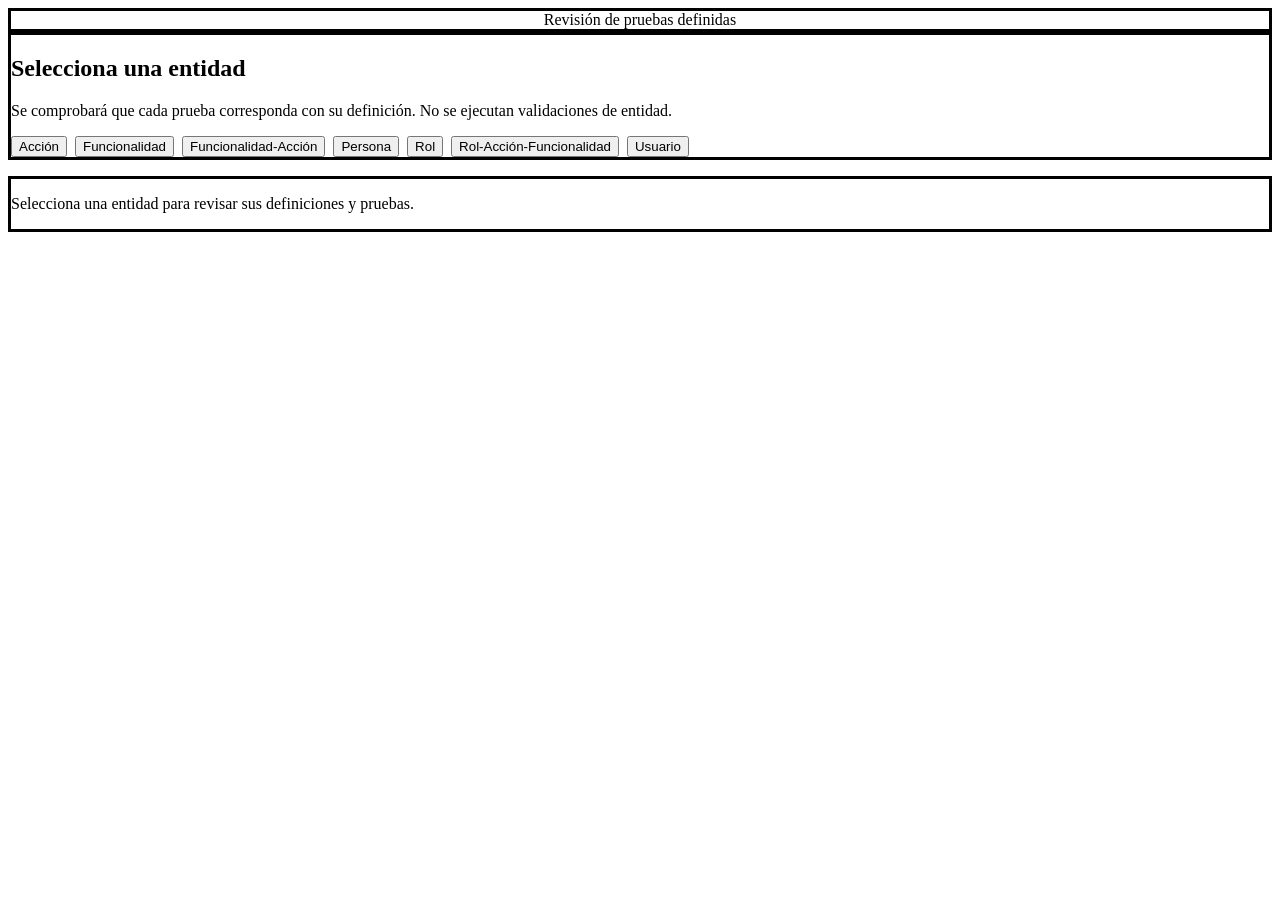
<file: Entorno test/index.html>
<!DOCTYPE html>
<html lang="es">

<head>
    <meta charset="UTF-8" />
    <meta name="viewport" content="width=device-width, initial-scale=1" />
    <meta http-equiv="refresh" content="0; url=./Test/Data/index.html" />
    <title>Entorno de pruebas</title>
</head>

<body>
    <p>Abriendo el entorno de pruebas…</p>
    <p><a href="./Test/Data/index.html">Si no se abre automáticamente, accede al entorno de pruebas.</a></p>
</body>

</html>
</file>
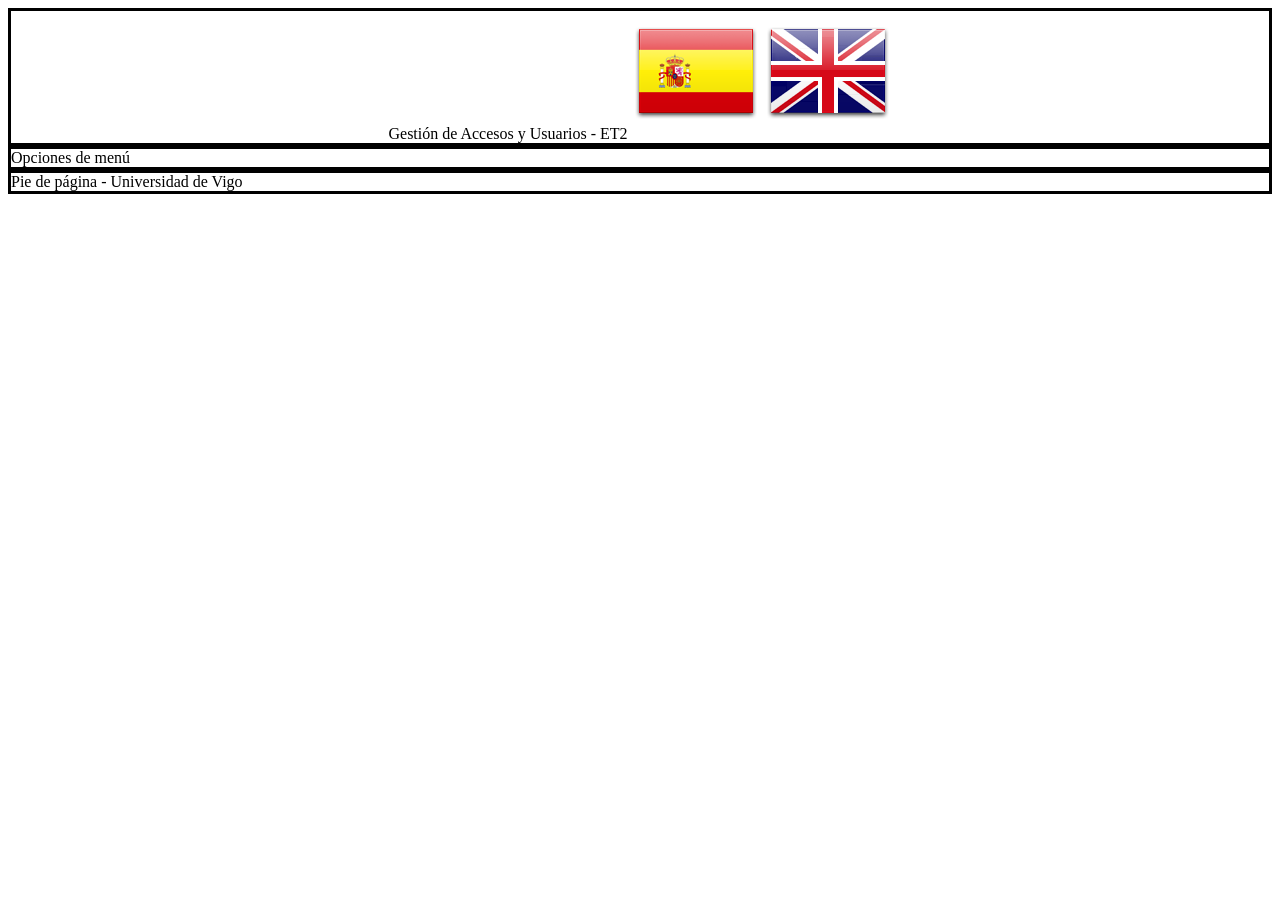
<file: ET2_IU262711/index.html>
<!DOCTYPE html>
<html>

<head>
	<!-- css -->
	<link rel="stylesheet" type="text/css" href="./Base/css/IU.css" media="screen" />
	<!-- clases generales -->
	<script type="text/javascript" src="./locale/idioma.js"></script>
	<script type="text/javascript" src="./Core/ExternalAccess_class.js"></script>
	<!-- clases base y core -->
	<script type="text/javascript" src="./Core/Dom_table_Class.js"></script>
	<script type="text/javascript" src="./Core/Dom_Class.js"></script>
	<script type="text/javascript" src="./Core/Dom_form_Class.js"></script> 
	<script type="text/javascript" src="./Base/AbstractEntidad_Class.js"></script>
	<script type="text/javascript" src="./Core/Validations_Class.js"></script>
	<script type="text/javascript" src="./Core/Dom_fields_Class.js"></script>
	<script type="text/javascript" src="./Core/Data_Test_Class.js"></script>
	
	<!-- clases desarrollo -->
	<script type="text/javascript" src="./app/persona/persona_Class.js"></script>
	<script type="text/javascript" src="./app/persona/persona_tests.js"></script>
	<script type="text/javascript" src="./app/usuario/usuario_Class.js"></script>
	<script type="text/javascript" src="./app/usuario/usuario_tests.js"></script>
	<script type="text/javascript" src="./app/rol/rol_Class.js"></script>
	<script type="text/javascript" src="./app/rol/rol_tests.js"></script>
	<script type="text/javascript" src="./app/accion/accion_Class.js"></script>
	<script type="text/javascript" src="./app/accion/accion_tests.js"></script>
	<script type="text/javascript" src="./app/funcionalidad/funcionalidad_Class.js"></script>
	<script type="text/javascript" src="./app/funcionalidad/funcionalidad_tests.js"></script>
	<script type="text/javascript" src="./app/funcionalidad_accion/funcionalidad_accion_Class.js"></script>
	<script type="text/javascript" src="./app/funcionalidad_accion/funcionalidad_accion_tests.js"></script>
	<script type="text/javascript" src="./app/rolaccionfuncionalidad/rolaccionfuncionalidad_Class.js"></script>
	<script type="text/javascript" src="./app/rolaccionfuncionalidad/rolaccionfuncionalidad_tests.js"></script>
	<script type="text/javascript" src="./app/Textos_ES.js"></script>
	<script type="text/javascript" src="./app/Textos_EN.js"></script>
	<script type="text/javascript" src="./app/Entity_Test_Data_Class.js"></script>
	<script type="text/javascript" src="./app/Entity_Dom_fields_Class.js"></script>
	<script type="text/javascript" src="./app/Entity_Validations_Class.js"></script>


	<!-- este es el script que carga las librerias ajax que usamos para acceder al back -->
	<script src="https://ajax.googleapis.com/ajax/libs/jquery/3.7.1/jquery.min.js"></script>


</head>

<body>

	<header id='header_page' class='bordeado'>
		<span class='text_titulo_app'></span>
		<img src="./iconos/Spain.png" onclick="setLang('ES');" />
        <img src="./iconos/United-Kingdom.png" onclick="setLang('EN');" />
	</header>
	<nav class='bordeado'><span class='text_titulo_menu' onclick="menu_work();">Opciones de ménu</span>
	</nav>
	<aside id='div-menu'>
		<ol>
		    <ol>
		    <li class="opcionmenu"><span class = 'text_menu_persona' onclick="entidad = new persona();"></span></li>
			<li class="opcionmenu"><span class = 'text_menu_usuario' onclick="entidad = new usuario();"></span></li>
			<li class="opcionmenu"><span class = 'text_menu_rol' onclick="entidad = new rol();"></span></li>
			<li class="opcionmenu"><span class = 'text_menu_accion' onclick="entidad = new accion();"></span></li>
			<li class="opcionmenu"><span class = 'text_menu_funcionalidad' onclick="entidad = new funcionalidad();"></span></li>
			<li class="opcionmenu"><span class = 'text_menu_funcionalidad_accion' onclick="entidad = new funcionalidad_accion();"></span></li>
			<li class="opcionmenu"><span class = 'text_menu_rolaccionfuncionalidad' onclick="entidad = new rolaccionfuncionalidad();"></span></li>
		    <li class="opcionmenu"><span onclick="entidad = new entidad();">Gestionar otra entidad</span></li>
	  		</ol>
	  	</ol>
	</aside>
	<section id="IU_manage_entity">
		<section id="IU_manage_head">
			<div id='title_page' class='bordeado'><span id = "text_title_page">titulo de pagina de entidad  XXXX</span>
			</div>
			<div id="add_search_columns">
        		<img id="botonADD" src="./iconos/ADD.png" onclick="entidad.createForm_ADD();" />
        		<img id="botonSEARCH" src="./iconos/SEARCH.png" onclick="entidad.createForm_SEARCH();"/>
				<img id="botonSEARCH" src="./iconos/TEST.png" onclick="test = new entity_Test_Data(eval(entidad.nombreentidad));"/>
				<label id="label_seleccioncolumnas" class ="label_seleccioncolumnas">Columnas</label>
				<select id="seleccioncolumnas" multiple>
				</select>
				
        	</div>
		</section>

		<section id="IU_manage_table">

		</section>

	</section>
	<section id="Div_IU_form" class='div_IU_form bordeado'>
		<div class = "contenidoForm" id="contenidoForm">
			<div class = "class_titulo_form">
				<span id="class_contenido_titulo_form" class = "" >titulo para el formulario de este tamano</span>
			</div>
		<div id="contenedor_IU_form">
			
		</div>
			<br>
			<img src="./iconos/BACK.png" onclick="entidad.dom.hide_element('Div_IU_form');" />
		</div>
	</section>

	<!-- Overlay para acompañar el modal -->
	<div id="modal_action_overlay"></div>

	<!-- Modal para mostrar los errores de accion -->
	<div id="error_action_modal">
		<span id="error_action_msg"></span>
		<!--<img src="./iconos/BACK.png" onclick="cerrarModalError();" />-->
		<button onclick="entidad.dom.cerrarModalError()">X</button>
	</div>

	<div id="IU_Test_result_nofile"></div>

	

	<footer class='bordeado'><span class='text_titulo_pie'>Pie de página</span></footer>
	
	<script type="text/javascript">
		document.getElementById('div-menu').style.display = 'none';
		document.getElementById('Div_IU_form').style.display = 'none';
		document.getElementById('IU_manage_entity').style.display = 'none';

		
		function menu_work(){
			if (document.getElementById('div-menu').style.display == 'none'){
				document.getElementById('div-menu').style.display = 'block';
			}
			else{
				document.getElementById('div-menu').style.display = 'none';
			}
		}

		setLang();
	</script>

</body>


</html>
</file>
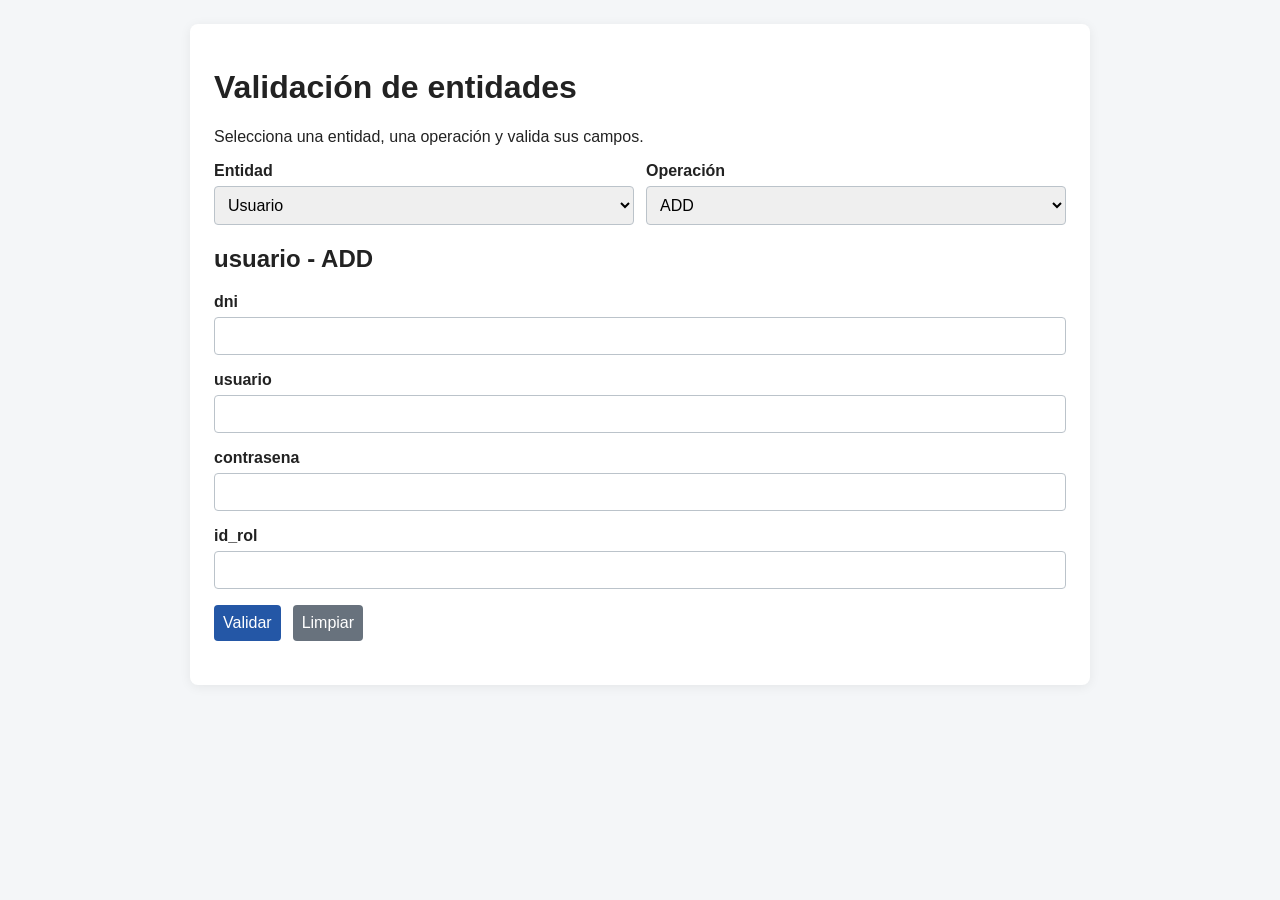
<file: ET1_IU262711/.ai/index.html>
<!DOCTYPE html>
<html lang="es">
<head>
    <meta charset="UTF-8">
    <meta name="viewport" content="width=device-width, initial-scale=1">
    <title>Validación de entidades</title>
    <style>
        :root {
            font-family: Arial, sans-serif;
            color: #222;
            background: #f4f6f8;
        }

        body {
            max-width: 900px;
            margin: 0 auto;
            padding: 24px;
        }

        main {
            padding: 24px;
            background: white;
            border-radius: 8px;
            box-shadow: 0 2px 12px #0001;
        }

        .controls, .actions {
            display: flex;
            gap: 12px;
            flex-wrap: wrap;
            margin-bottom: 20px;
        }

        label {
            display: block;
            margin-bottom: 6px;
            font-weight: bold;
        }

        select, input, textarea, button {
            box-sizing: border-box;
            width: 100%;
            padding: 9px;
            border: 1px solid #bbc3ca;
            border-radius: 4px;
            font: inherit;
        }

        .control {
            flex: 1;
            min-width: 220px;
        }

        .field {
            margin-bottom: 16px;
        }

        textarea {
            min-height: 100px;
            resize: vertical;
        }

        button {
            width: auto;
            cursor: pointer;
            background: #2457a6;
            color: white;
            border: 0;
        }

        button.secondary {
            background: #68727d;
        }

        .result {
            padding: 12px;
            border-radius: 4px;
        }

        .result.success {
            color: #155724;
            background: #d4edda;
        }

        .result.error {
            color: #721c24;
            background: #f8d7da;
        }
    </style>
</head>
<body>
    <main>
        <h1>Validación de entidades</h1>
        <p>Selecciona una entidad, una operación y valida sus campos.</p>

        <div class="controls">
            <div class="control">
                <label for="entity">Entidad</label>
                <select id="entity">
                    <option value="usuario">Usuario</option>
                    <option value="rol">Rol</option>
                    <option value="accion">Acción</option>
                    <option value="funcionalidad">Funcionalidad</option>
                    <option value="funcionalidad_accion">Funcionalidad-Acción</option>
                    <option value="rolaccionfuncionalidad">Rol-Acción-Funcionalidad</option>
                </select>
            </div>
            <div class="control">
                <label for="action">Operación</label>
                <select id="action">
                    <option value="ADD">ADD</option>
                    <option value="EDIT">EDIT</option>
                    <option value="SEARCH">SEARCH</option>
                </select>
            </div>
        </div>

        <h2 id="entity-title"></h2>
        <form id="entity-form" onsubmit="return false;">
            <div id="form-container"></div>
            <div class="actions">
                <button id="validate" type="button">Validar</button>
                <button id="clear" class="secondary" type="button">Limpiar</button>
            </div>
        </form>
        <div id="result" aria-live="polite"></div>
    </main>

    <script src="../ValidateFieldsForm.js"></script>
    <script src="entities.js"></script>
    <script src="app.js"></script>
</body>
</html>
</file>
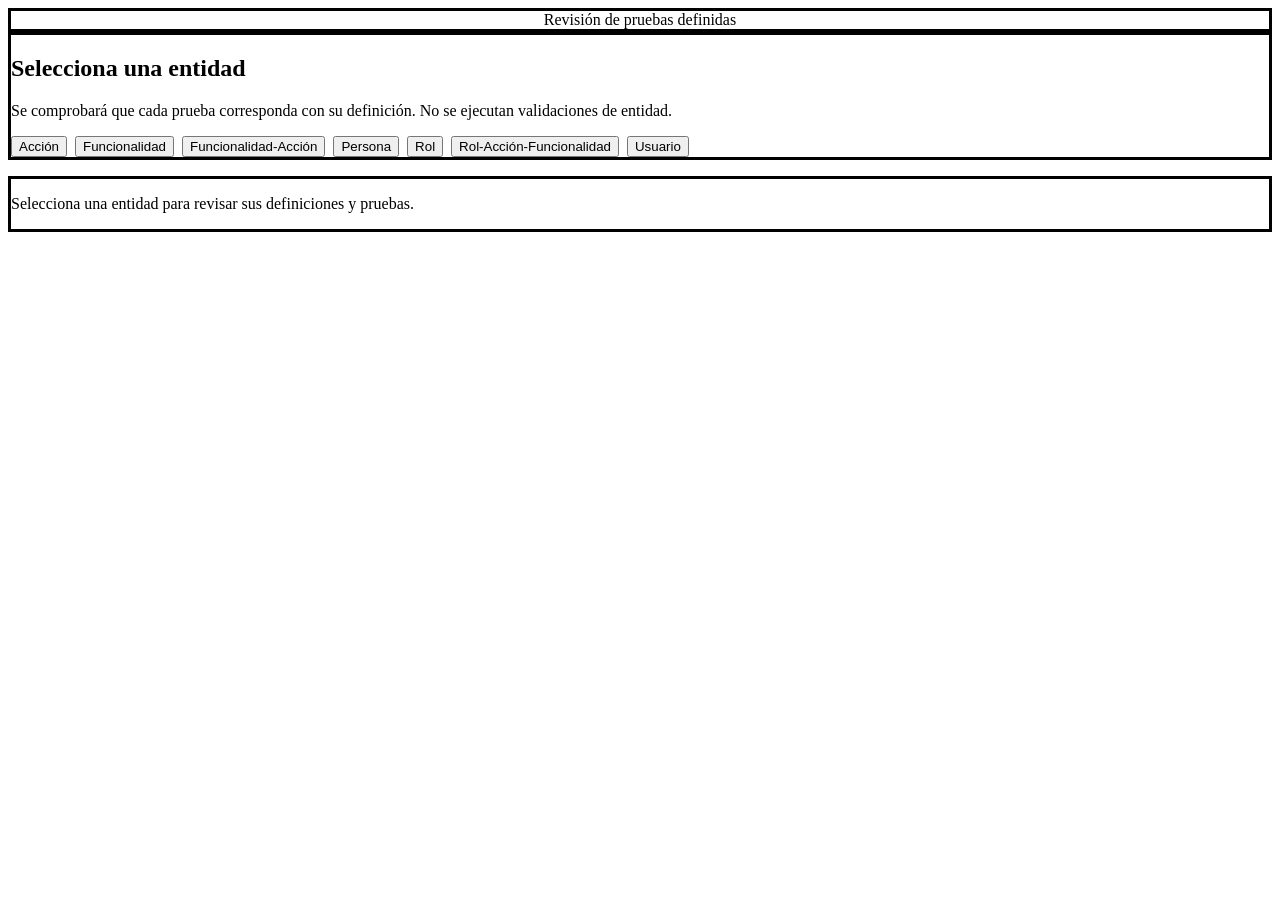
<file: Entorno test/Test/Data/index.html>
<!DOCTYPE html>
<html lang="es">

<head>
    <meta charset="UTF-8" />
    <meta name="viewport" content="width=device-width, initial-scale=1" />
    <link rel="stylesheet" type="text/css" href="../../Base/css/IU.css" media="screen" />
    <title>Revisión de pruebas por entidad</title>

    <script src="./Data_Test_Class.js"></script>
    <script src="../../../ET1_IU262711/accion_tests.js"></script>
    <script src="../../../ET1_IU262711/funcionalidad_tests.js"></script>
    <script src="../../../ET1_IU262711/funcionalidad_accion_tests.js"></script>
    <script src="../../../ET1_IU262711/persona_tests.js"></script>
    <script src="../../../ET1_IU262711/rol_tests.js"></script>
    <script src="../../../ET1_IU262711/rolaccionfuncionalidad_tests.js"></script>
    <script src="../../../ET1_IU262711/usuario_tests.js"></script>
</head>

<body>
    <header id="header_page" class="bordeado">Revisión de pruebas definidas</header>

    <main>
        <section class="bordeado">
            <h2>Selecciona una entidad</h2>
            <p>Se comprobará que cada prueba corresponda con su definición. No se ejecutan validaciones de entidad.</p>
            <div id="entity-menu">
                <button type="button" onclick="run_entity_tests('accion', accion_def_tests, accion_pruebas)">Acción</button>
                <button type="button" onclick="run_entity_tests('funcionalidad', funcionalidad_def_tests, funcionalidad_pruebas)">Funcionalidad</button>
                <button type="button" onclick="run_entity_tests('funcionalidad_accion', funcionalidad_accion_def_tests, funcionalidad_accion_pruebas)">Funcionalidad-Acción</button>
                <button type="button" onclick="run_entity_tests('persona', persona_def_tests, persona_pruebas)">Persona</button>
                <button type="button" onclick="run_entity_tests('rol', rol_def_tests, rol_pruebas)">Rol</button>
                <button type="button" onclick="run_entity_tests('rolaccionfuncionalidad', rolaccionfuncionalidad_def_tests, rolaccionfuncionalidad_pruebas)">Rol-Acción-Funcionalidad</button>
                <button type="button" onclick="run_entity_tests('usuario', usuario_def_tests, usuario_pruebas)">Usuario</button>
            </div>
        </section>

        <section id="IU_Test_result" class="bordeado contenidoTest" aria-live="polite">
            <p>Selecciona una entidad para revisar sus definiciones y pruebas.</p>
        </section>
    </main>

    <script>
        function run_entity_tests(entityName, definitions, cases) {
            new Data_Test(entityName, definitions, cases);
        }
    </script>
</body>

</html>
</file>
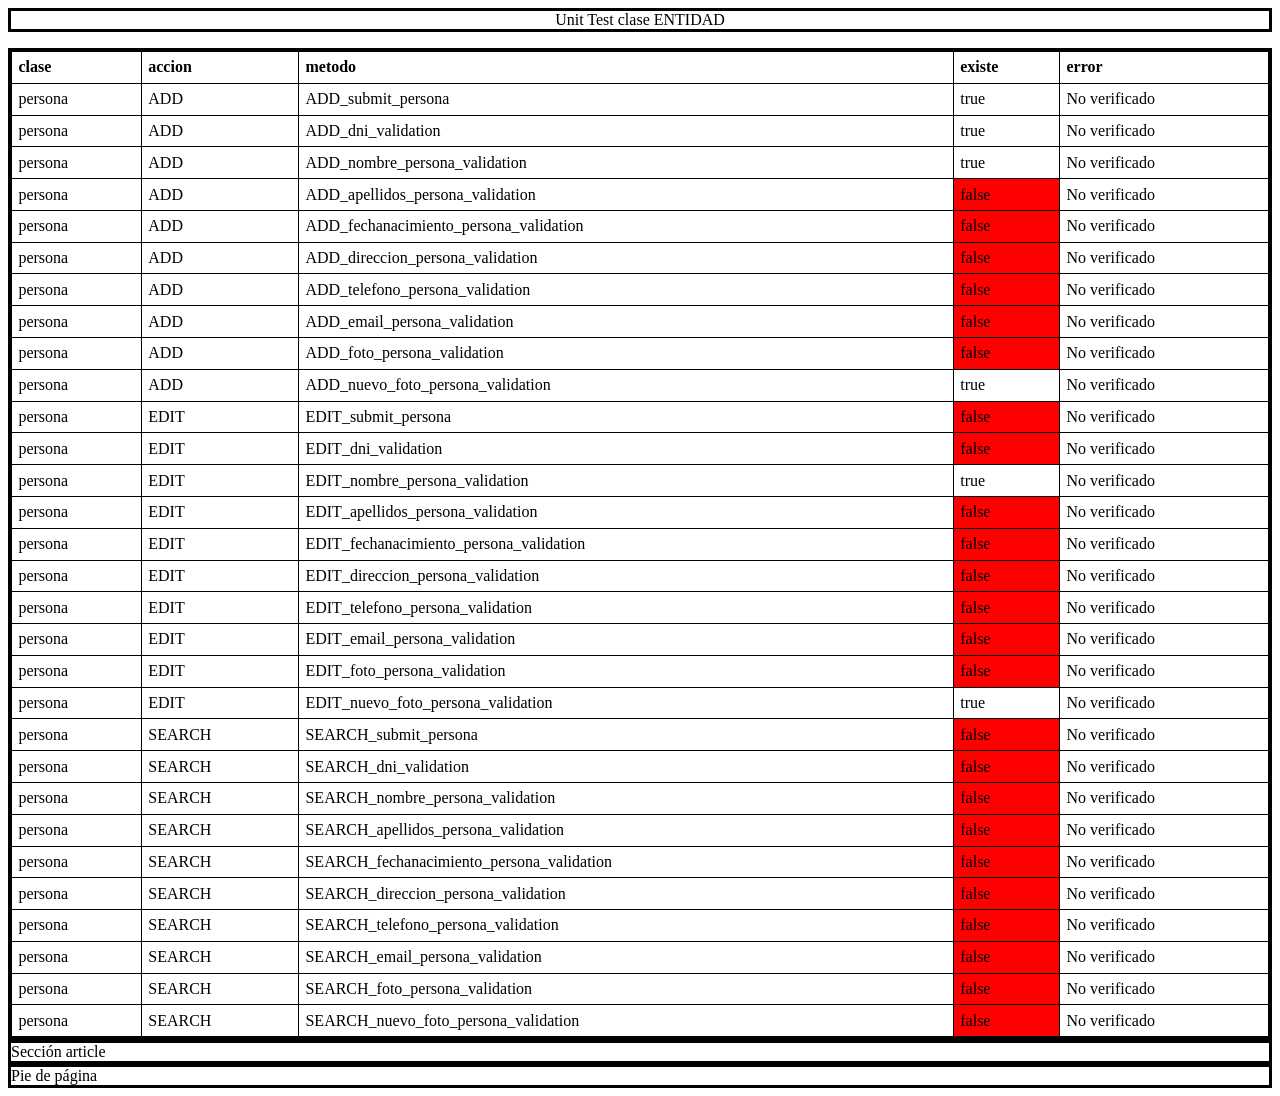
<file: Entorno test/Test/Unit/index.html>
<!DOCTYPE html>
<html>

<head>
	<!-- css -->
	<link rel="stylesheet" type="text/css" href="../../Base/css/IU.css" media="screen" />
	<!-- clases generales -->
	<script type="text/javascript" src="../../Core/Validations_Class.js"></script>
	<!-- clases dom -->
	<script type="text/javascript" src="../../Core/Dom_table_Class.js"></script>
	<script type="text/javascript" src="../../Core/Dom_Class.js"></script>
	<!-- clases entidades -->
	<script type="text/javascript" src="../../app/persona_Class.js"></script>
    <!-- clases test -->
	<script type="text/javascript" src="./Unit_Test_Class.js"></script>

</head>

<body onload="var entidad=new Unit_Test()">
	
	<header id='header_page' class='bordeado'>Unit Test clase ENTIDAD</header>
	<nav id="titulomenu" class='bordeado'><span onclick="switch_display_mode('div-menu','block');">Opciones de ménu</span>
	</nav>
	<aside id='div-menu'>
		<ol>
		    <li class="opcionmenu"><span onclick="entidad = new Unit_Test();">Test clase persona</span></li>
	  	</ol>
	</aside>
	
    <section id="IU_Test_result" class='bordeado'>
	</section>
    

	<article class='bordeado'>Sección article</article>

	<footer class='bordeado'>Pie de página</footer>

    <script type="text/javascript" src="./init_indexhtml.js"></script>
	
</body>


</html>
</file>
<file: ET2_IU262711/Base/css/IU.css>
/*

index.html
divs

*/
	.bordeado{
		border-width: 1;
		border-style: solid;
	}
	#header_page{
		font-size: 60;
		text-align: center;
	}

	#tablaresultadostest tbody tr th{
		width: 10%;
		word-wrap: break-word;
	}

	.div_IU_form {
		width:100%; /*Toma el 100% del ancho de la página*/
		height:100%; /*Toma el 100% del alto de la página*/
		position:fixed; /*Con este código hacemos que el contenedor se mantenga en la pantalla y para que tome las dimensiones del body y no de la entrada*/
		background-color: rgba(250, 249, 249, 0.95); /*Color de fondo, incluye opacidad del 90%*/
		top:0; /*Position superior*/
		left:0; /*Posición lateral*/
		z-index:10; /*Evitamos que algún elemento del blog sobreponga la ventana modal*/

	}

	.contenidoForm { 
        background: rgba(217, 213, 213, 0.95);
        position: absolute;
        z-index: 20;
        border-radius: 5px;
        width: 80%;
        height: 78.5%;
        margin-top: 6%;
        margin-left: 7%;
        border: 1px;
        border-style: solid;
        overflow-y: scroll;
        overflow-x: scroll;
        scroll-behavior: smooth;
	}

	.formulario{
        top: 20px;
        position: relative;
        left: 20px;
	}

	.class_titulo_form{
		position: relative;
		height: 100px;
		width: 100%;

		background: #ffff99;
		color: #333;
	}

	#class_contenido_titulo_form{
		left: 50%;
		position: absolute;
		top: 50%;
		transform: translate(-50%, -50%);

		font-weight: bold;
	}

/*
modal error
*/

	#error_action_modal{
		position: fixed;
		z-index: 9999; 
		display: none; 
		border: 3px solid; 
		border-radius: 10px; 
		background-color: white; 
		padding: 10px; 
		top: 50%; 
		left: 50%; 
		transform: translate(-50%, -50%);
	}

	#modal_action_overlay{
		position: fixed;
		top: 0;
		left: 0;
		width: 100%;
		height: 100%;
		background-color: rgba(0, 0, 0, 0.5);
		display: none;
		z-index: 9998;
	}
</file>
<file: Entorno test/Base/css/IU.css>
/*

index.html
divs

*/
	.bordeado{
		border-width: 1;
		border-style: solid;
	}
	#header_page{
		font-size: 60;
		text-align: center;
	}

	#tablaresultadostest tbody tr th{
		width: 10%;
		word-wrap: break-word;
	}

	#IU_Test_result{
		margin-top: 1rem;
		overflow-x: auto;
	}

	#IU_Test_result table{
		border-collapse: collapse;
		width: 100%;
	}

	#IU_Test_result th,
	#IU_Test_result td{
		border: 1px solid black;
		padding: 0.4rem;
		text-align: left;
		vertical-align: top;
	}

	#IU_Test_result td{
		overflow-wrap: anywhere;
	}

	#IU_Test_result .test-failed{
		background-color: #ffd6d6;
	}

	#entity-menu{
		display: flex;
		flex-wrap: wrap;
		gap: 0.5rem;
	}
</file>
